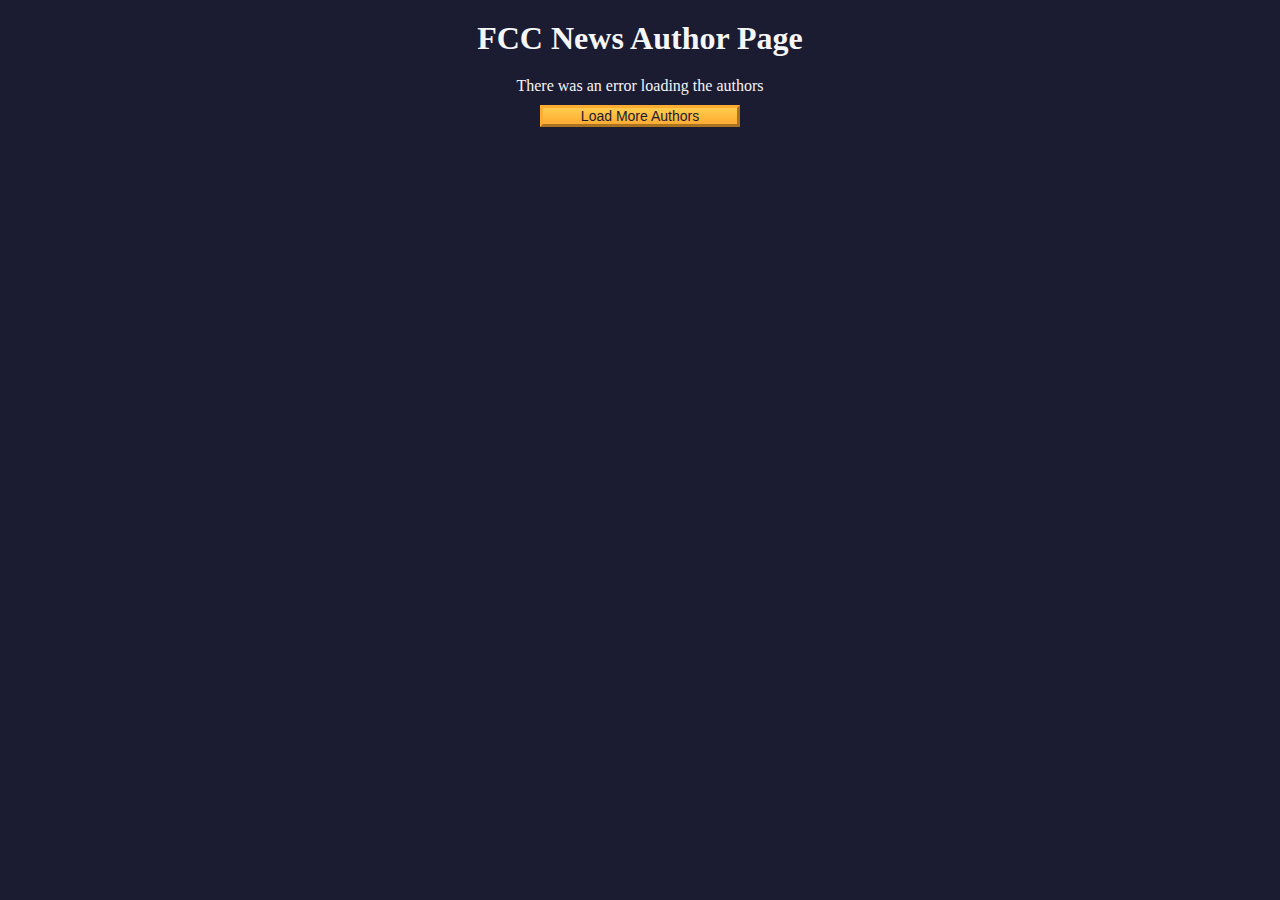
<file: javascripting/index.html>
<!DOCTYPE html>
<html lang="en">

<head>
	<meta charset="UTF-8" />
	<meta http-equiv="X-UA-Compatible" content="IE=edge" />
	<meta name="viewport" content="width=device-width, initial-scale=1.0" />
	<title>FCC News Author Page</title>
	<style>
		* {
			margin: 0;
			padding: 0;
			box-sizing: border-box;
		}

		:root {
			--main-bg-color: #1b1b32;
			--light-grey: #f5f6f7;
			--dark-purple: #5a01a7;
			--golden-yellow: #feac32;
		}

		body {
			background-color: var(--main-bg-color);
			text-align: center;
		}

		.title {
			color: var(--light-grey);
			margin: 20px 0;
		}

		#author-container {
			display: flex;
			flex-wrap: wrap;
			justify-content: center;
		}

		.user-card {
			border-radius: 15px;
			width: 300px;
			height: 350px;
			background-color: var(--light-grey);
			margin: 20px;
		}

		.user-img {
			width: 150px;
			height: 150px;
			object-fit: cover;
		}

		.purple-divider {
			background-color: var(--dark-purple);
			width: 100%;
			height: 15px;
		}

		.author-name {
			margin: 10px;
		}

		.bio {
			margin: 20px;
		}

		.error-msg {
			color: var(--light-grey);
		}

		.btn {
			cursor: pointer;
			width: 200px;
			margin: 10px;
			color: var(--main-bg-color);
			font-size: 14px;
			background-color: var(--golden-yellow);
			background-image: linear-gradient(#fecc4c, #ffac33);
			border-color: var(--golden-yellow);
			border-width: 3px;
		}
	</style>
</head>

<body>
	<h1 class="title">FCC News Author Page</h1>

	<main>
		<div id="author-container"></div>
		<button class="btn" id="load-more-btn">Load More Authors</button>
	</main>

	<script src="./fetch-promise.js"></script>
</body>

</html>
</file>
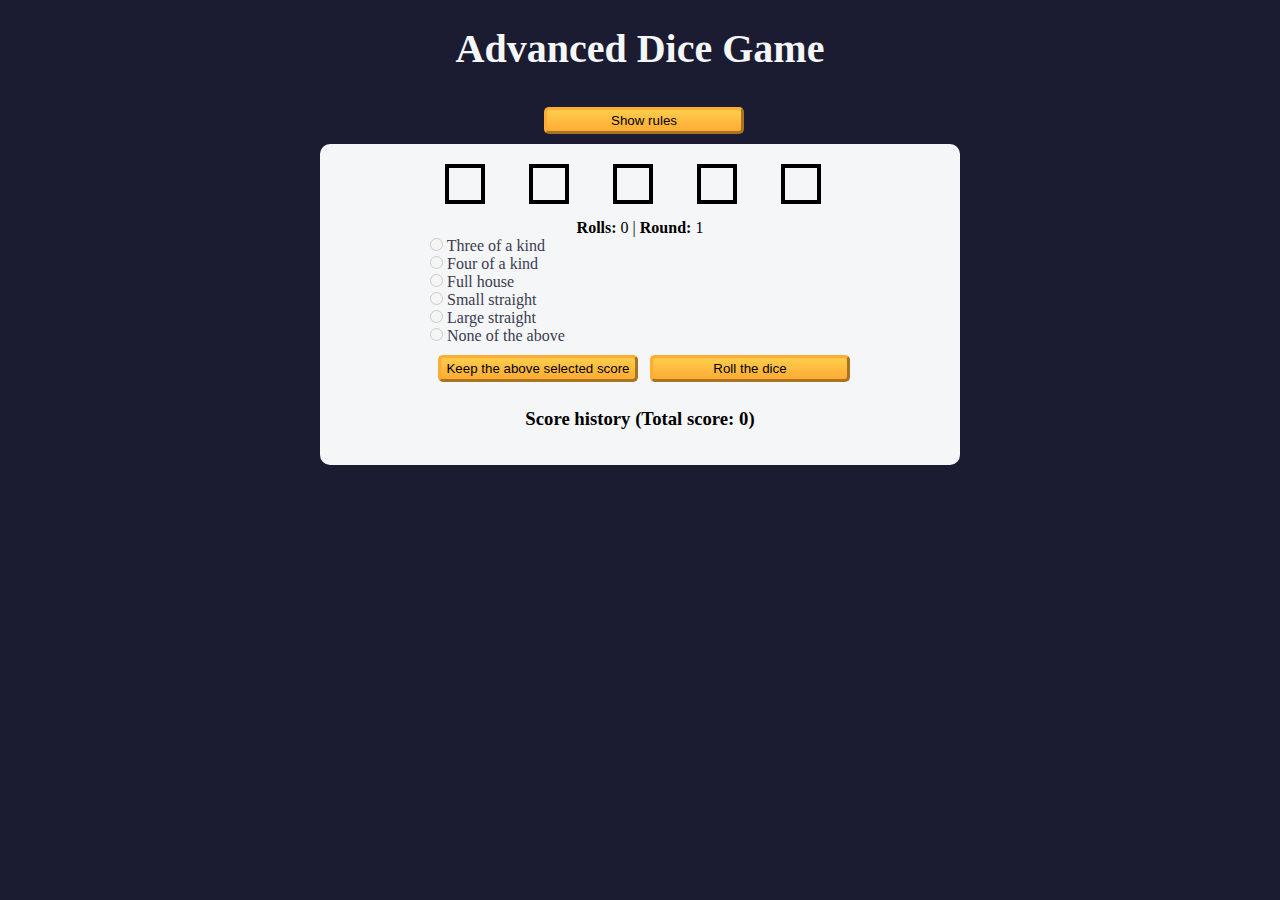
<file: javascripting/Dice Game/index.html>
<!DOCTYPE html>
<html lang="en">

<head>
  <meta charset="utf-8" />
  <meta name="viewport" content="width=device-width, initial-scale=1.0" />
  <title>Advanced Dice Game</title>
  <link rel="stylesheet" href="styles.css" />
</head>

<body>
  <header>
    <h1>Advanced Dice Game</h1>
    <button class="btn" id="rules-btn" type="button">Show rules</button>
    <div class="rules-container">
      <h2>Rules</h2>
      <ul>
        <li>There are total of six rounds</li>
        <li>You can only roll the dice three times per round</li>
        <li>To start the game, roll the dice</li>
        <li>
          Then, choose from one of the selected scores or roll the dice again
        </li>
        <li>
          If you choose a selected score, then you will move to the next round
        </li>
        <li>
          If you decline to choose a selected score, then you can roll the
          dice again two more times
        </li>
      </ul>
      <h2 class="points">Points</h2>
      <ul>
        <li>Three of a kind: Sum of all five dice</li>
        <li>Four of a kind: Sum of all five dice</li>
        <li>Full house: Three of a kind and a pair - 25 points</li>
        <li>
          Small straight: Four of the dice have consecutive values - 30 points
        </li>
        <li>
          Large straight: All five dice have consecutive values - 40 points
        </li>
      </ul>
    </div>
  </header>

  <main>
    <form id="game">
      <div id="dice">
        <div class="die"></div>
        <div class="die"></div>
        <div class="die"></div>
        <div class="die"></div>
        <div class="die"></div>
      </div>

      <p class="rounds-text">
        <strong>Rolls:</strong> <span id="current-round-rolls">0</span> |
        <strong>Round:</strong> <span id="current-round">1</span>
      </p>

      <div id="score-options">
        <div>
          <input type="radio" name="score-options" id="three-of-a-kind" value="three-of-a-kind" disabled />
          <label for="three-of-a-kind">Three of a kind<span></span></label>
        </div>
        <div>
          <input type="radio" name="score-options" id="four-of-a-kind" value="four-of-a-kind" disabled />
          <label for="four-of-a-kind">Four of a kind<span></span></label>
        </div>
        <div>
          <input type="radio" name="score-options" id="full-house" value="full-house" disabled />
          <label for="full-house">Full house<span></span></label>
        </div>
        <div>
          <input type="radio" name="score-options" id="small-straight" value="small-straight" disabled />
          <label for="small-straight">Small straight<span></span></label>
        </div>
        <div>
          <input type="radio" name="score-options" id="large-straight" value="large-straight" disabled />
          <label for="large-straight">Large straight<span></span></label>
        </div>

        <div>
          <input type="radio" name="score-options" id="none" value="none" disabled />
          <label for="none">None of the above<span></span></label>
        </div>
      </div>

      <button class="btn" id="keep-score-btn" type="button">
        Keep the above selected score
      </button>
      <button class="btn" id="roll-dice-btn" type="button">
        Roll the dice
      </button>
    </form>

    <div id="scores">
      <h3>Score history (Total score: <span id="total-score">0</span>)</h3>
      <ol id="score-history"></ol>
    </div>
  </main>
  <script src="./script.js"></script>
</body>

</html>
</file>
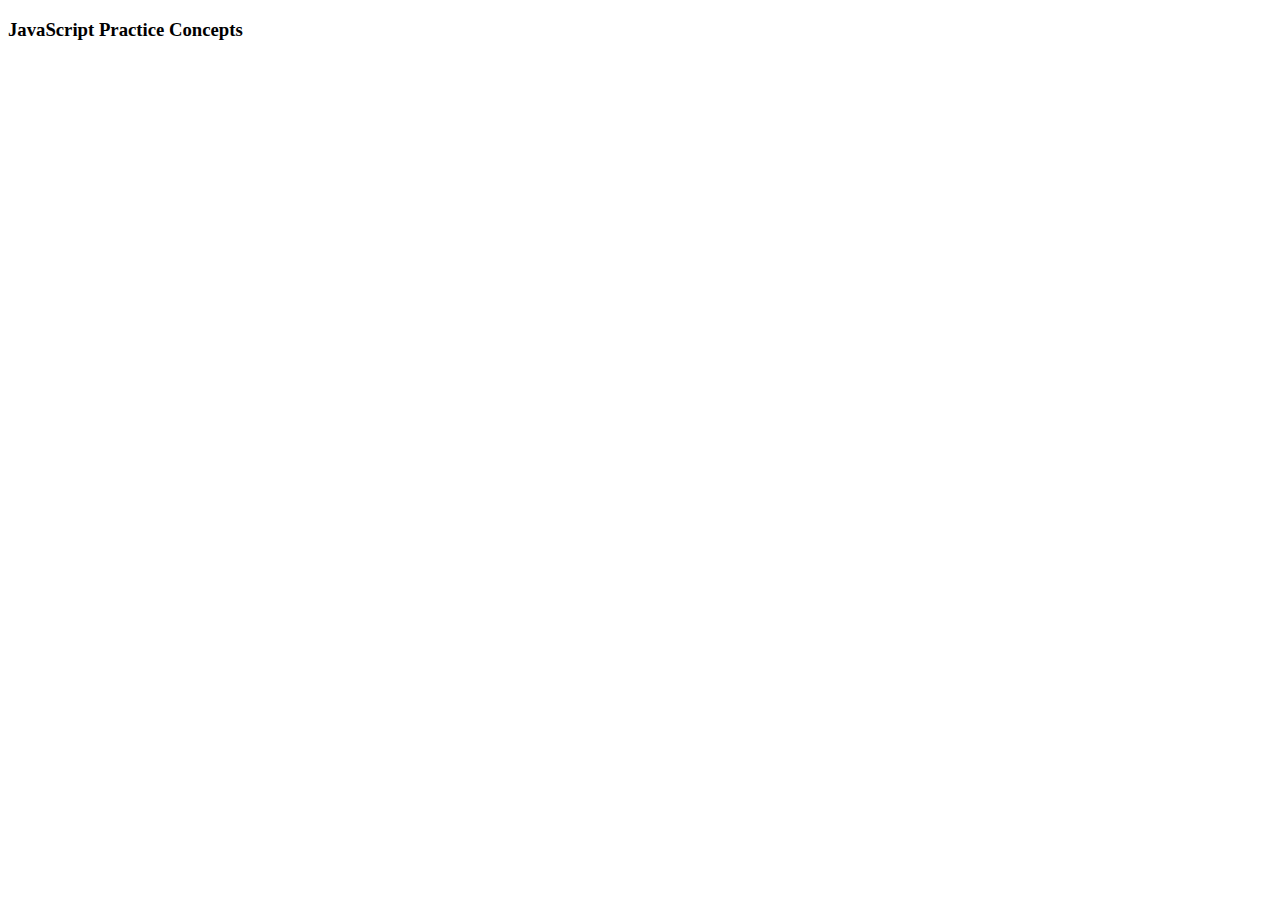
<file: javascripting/homejs.html>
<!DOCTYPE html>
<html lang="en">

<head>
	<meta charset="UTF-8" />
	<meta http-equiv="X-UA-Compatible" content="IE=edge" />
	<meta name="viewport" content="width=device-width, initial-scale=1.0" />
	<title>JS Practice</title>
	
</head>

<body>
	<h3 class="title">JavaScript Practice Concepts</h3>

	

	<script src="./hoisting.js"></script>
</body>

</html>
</file>
<file: javascripting/Dice Game/styles.css>
*,
*::before,
*::after {
  box-sizing: border-box;
  margin: 0;
  padding: 0;
}

:root {
  --dark-grey: #1b1b32;
  --light-grey: #f5f6f7;
  --black: #000;
  --white: #fff;
  --grey: #3b3b4f;
  --golden-yellow: #fecc4c;
  --yellow: #ffcc4c;
  --gold: #feac32;
  --orange: #ffac33;
  --dark-orange: #f89808;
}

body {
  background-color: var(--dark-grey);
}

header {
  color: var(--light-grey);
  text-align: center;
}

h1 {
  font-size: 2.5rem;
  margin: 25px 0;
}

.rules-container {
  display: none;
  background-color: var(--light-grey);
  color: var(--black);
  width: 50%;
  margin: 20px auto;
  height: 300px;
  border-radius: 10px;
  overflow-y: scroll;
}

.rules-container ul {
  list-style-type: none;
}

.points {
  margin-top: 15px;
}

main {
  background-color: var(--light-grey);
  padding: 20px;
  display: grid;
  grid-template-columns: repeat(auto-fit, minmax(500px, 1fr));
  gap: 1rem;
  margin: auto;
  justify-items: center;
  width: 50%;
  border-radius: 10px;
}

#dice {
  display: flex;
  justify-content: space-around;
  margin-bottom: 15px;
}

.die {
  width: 40px;
  height: 40px;
  text-align: center;
  margin-right: 15px;
  border: 4px solid var(--black);
  padding: 10px;
}

.rounds-text {
  text-align: center;
}

input[type="radio"]:disabled + label {
  color: var(--grey);
}

#score-history {
  margin-top: 15px;
  text-align: center;
  list-style-position: inside;
}

.btn {
  cursor: pointer;
  width: 200px;
  padding: 3px;
  margin: 10px 0 10px 0.5rem;
  color: var(--black);
  background-color: var(--gold);
  background-image: linear-gradient(var(--golden-yellow), var(--orange));
  border-color: var(--gold);
  border-width: 3px;
  border-radius: 5px;
}

.btn:hover:enabled {
  background-image: linear-gradient(var(--yellow), var(--dark-orange));
}

@media (max-width: 992px) {
  main {
    width: 100%;
  }
}

@media (max-width: 500px) {
  .btn {
    width: 120px;
  }
}
</file>
